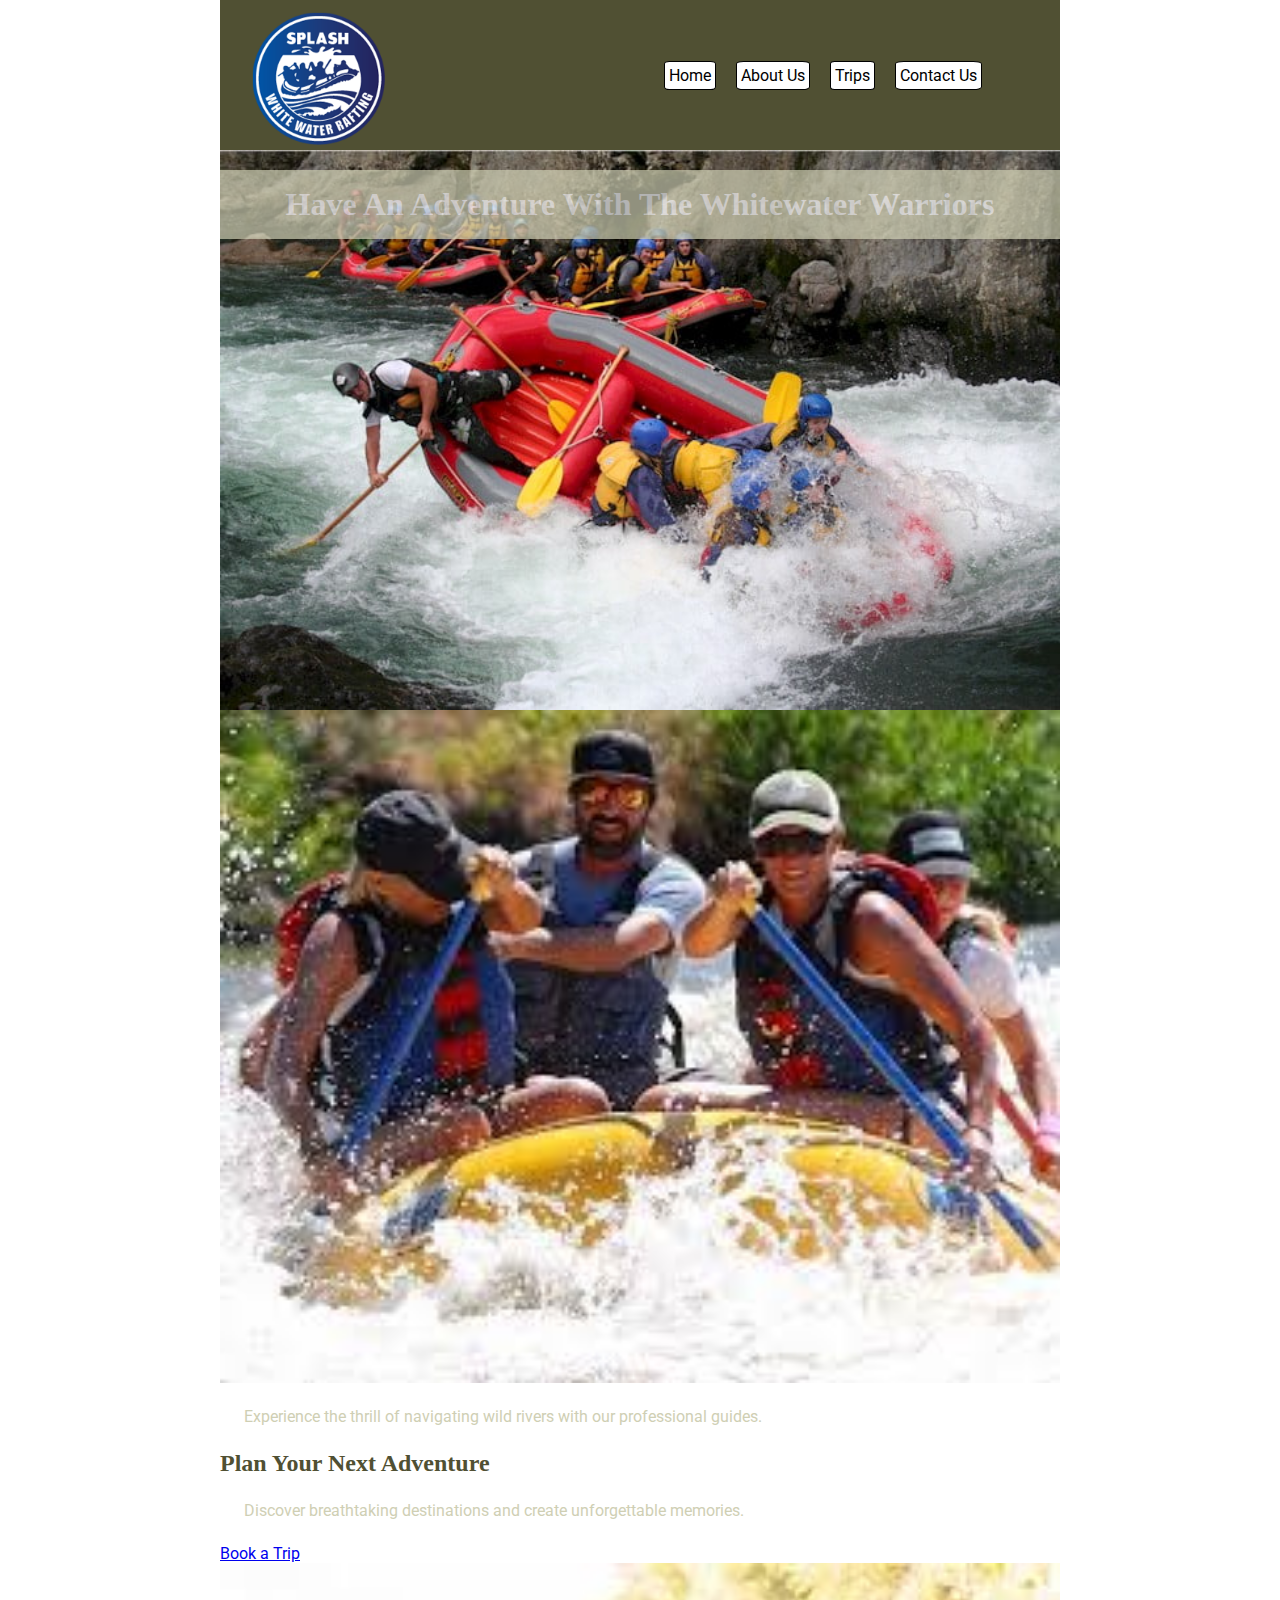
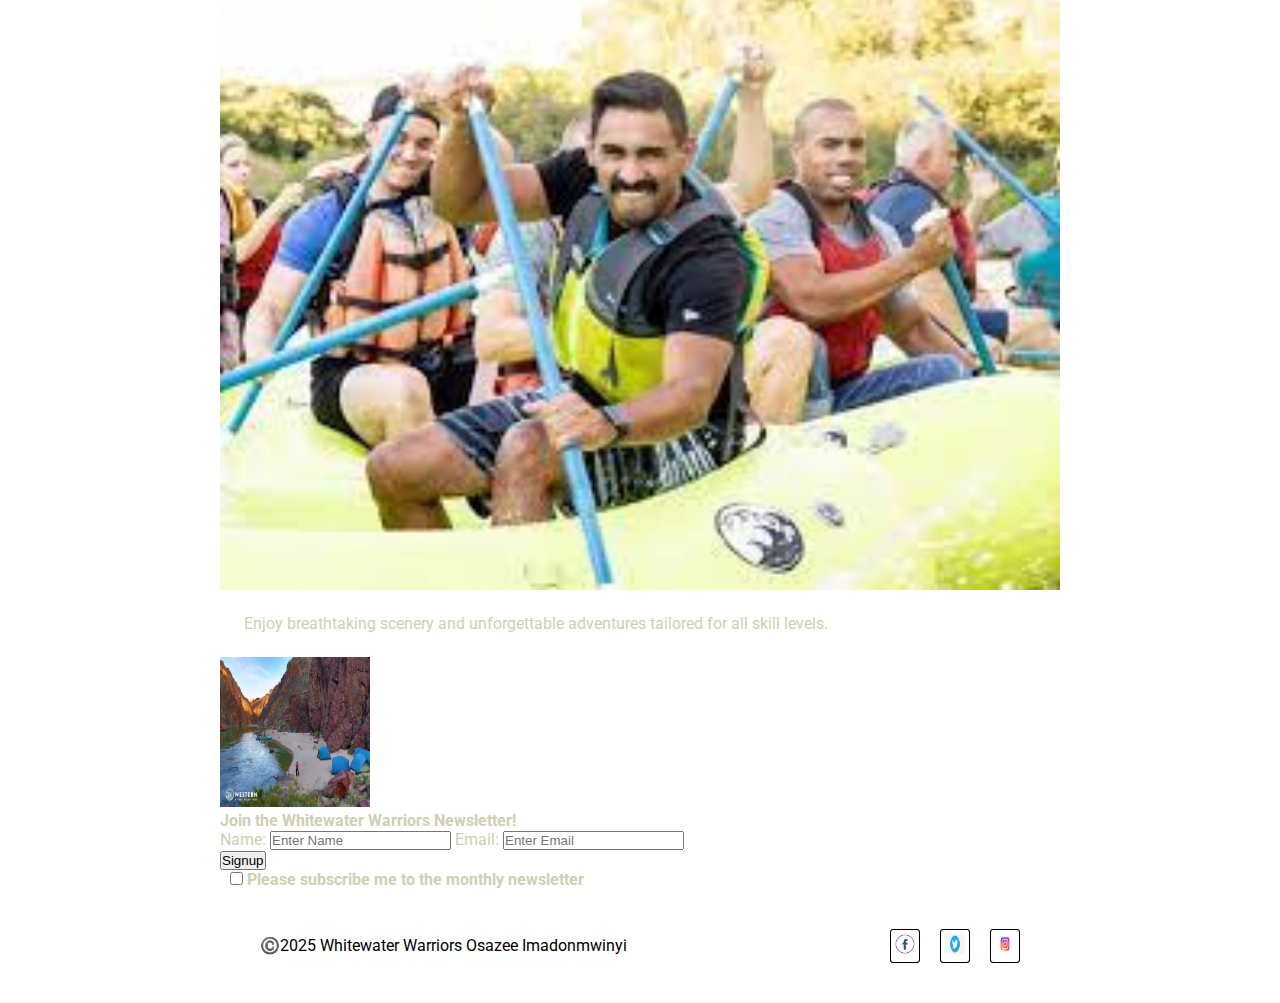
<file: index.html>
<!DOCTYPE html>
<html lang="en">
  <head>
    <meta charset="UTF-8">
    <meta name="viewport" content="width=device-width, initial-scale=1.0">
    <meta
      name="description"
      content="Experience thrilling whitewater rafting adventures with Whitewater Warriors. Learn about our expert guides, exciting trips, and unforgettable river experiences."
    >
    <meta name="author" content="Osazee Imadonmwinyi" >
    <title>Home - Whitewater Warriors Rafting</title>
    <link rel="preconnect" href="https://fonts.googleapis.com" >
    <link rel="preconnect" href="https://fonts.gstatic.com" crossorigin>
    <link
      href="https://fonts.googleapis.com/css2?family=Montserrat:wght@400;700&family=Open+Sans:wght@400;700&family=Roboto:wght@400;700&display=swap"
      rel="stylesheet"
    >
    <link rel="stylesheet" href="styles/rafting.css" >
  </head>
  <body>
    <header>
      <img
        src="images/z-rift.png"
        alt="Whitewater Warriors rafting company logo"
        class="logo_image"
      >
      <nav class="nav_list">
        <a href="index.html">Home</a>
        <a href="about.html">About Us</a>
        <a href="trips.html">Trips</a>
        <a href="contact.html">Contact Us</a>
      </nav>
    </header>
    <main>
      <div class="hero">
        <img
          src="images/rafting-rapid.jpg"
          alt="Raft navigating a rapid river during a whitewater adventure"
        >
        <h1>Have An Adventure With The Whitewater Warriors</h1>
        <div class="hero_image">
          <div class="happy_image">
            <img
              src="images/utah2.jpeg"
              alt="Happy client celebrating after rafting trip"
            >
            <p>
              Experience the thrill of navigating wild rivers with our
              professional guides.
            </p>
          </div>
          <div class="contact-trips">
            <h2>Plan Your Next Adventure</h2>
            <p>
              Discover breathtaking destinations and create unforgettable
              memories.
            </p>
            <a href="trips.html" class="book-trips">Book a Trip</a>
          </div>
          <div class="happy_image">
            <img
              src="images/utah3.jpeg"
              alt="Happy client celebrating after rafting trip"
              width="200"
            >
            <p>
              Enjoy breathtaking scenery and unforgettable adventures tailored
              for all skill levels.
            </p>
          </div>
        </div>
      </div>
      <div class="bg-space">
        <img
          src="images/bg-space.jpg"
          alt="Serene view of a tranquil landscape under a starlit sky"
          width="350"
          height="350"
          class="bg-image"
        >
        <form class="bg-text-msg">
          <h4 class="text-bg">Join the Whitewater Warriors Newsletter!</h4>
          <div>
            <label for="name" class="text-label">Name:</label>
            <input
              type="text"
              placeholder="Enter Name"
              id="name"
              class="text-input1"
            >
            <label for="name" class="text-label">Email:</label>
            <input
              type="email"
              placeholder="Enter Email"
              id="email"
              class="text-input1"
            >
          </div>
          <button class="btn-text">Signup</button>
          <div>
            <label for="news-letter" class="input-text">
              <input type="checkbox" name="newsletter" id="news-letter">
              Please subscribe me to the monthly newsletter
            </label>
          </div>
        </form>
      </div>
    </main>
    <footer>
      <p>©️2025 Whitewater Warriors Osazee Imadonmwinyi</p>
      <nav class="socialmedia">
        <a href="https://www.facebook.com/">
          <img
            src="images/facebook.webp"
            alt="Follow Whitewater Warriors on Facebook"
          >
        </a>
        <a href="">
          <img
            src="images/twitter.png"
            alt="Follow Whitewater Warriors on Twitter">
        </a>
        <a href="https://www.instagram.com/">
          <img
            src="images/instagram.jpg"
            alt="Follow Whitewater Warriors on Instagram"
          >
        </a>
      </nav>
    </footer>
  </body>
</html>
</file>
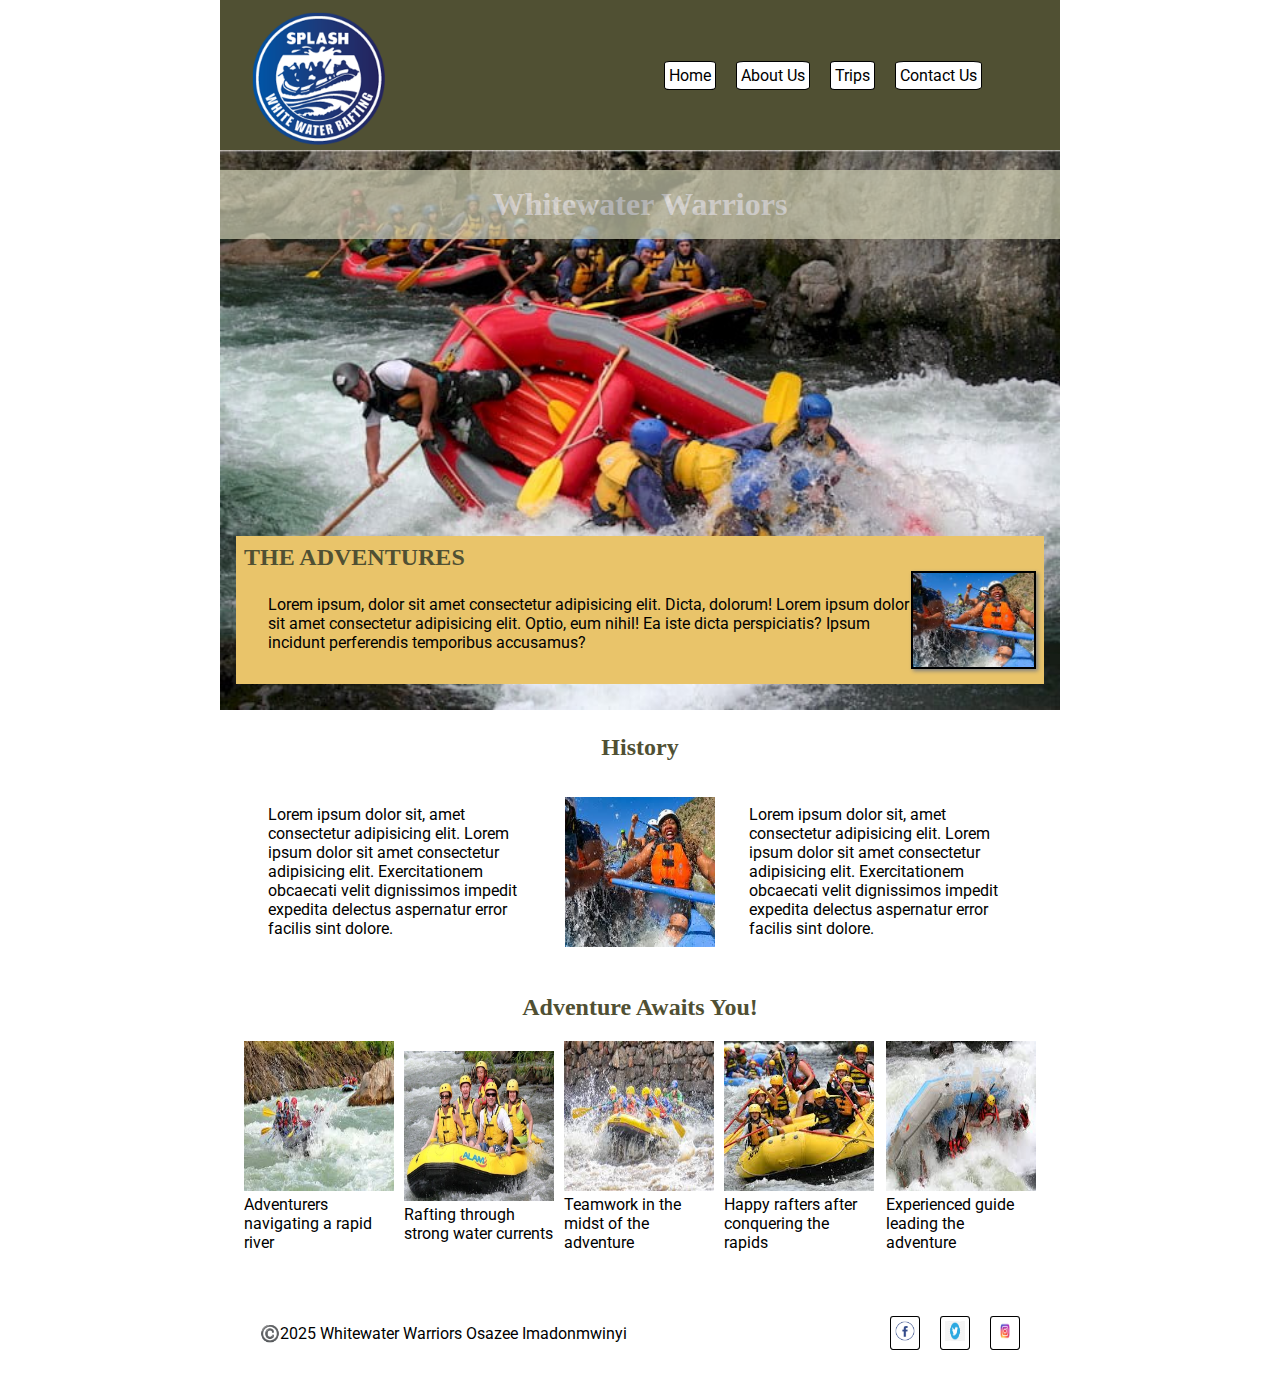
<file: about.html>
<!DOCTYPE html>
<html lang="en">
  <head>
    <meta charset="UTF-8">
    <meta name="viewport" content="width=device-width, initial-scale=1.0" >
    <meta
      name="description"
      content="Welcome to the About Us Page'Rifting Website'">
    <meta name="author" content="Osazee Imadonmwinyi">
    <title>Rafting Project website</title>
    <link rel="preconnect" href="https://fonts.googleapis.com">
<link rel="preconnect" href="https://fonts.gstatic.com" crossorigin>
<link 
href="https://fonts.googleapis.com/css2?family=Montserrat:wght@400;700&family=Open+Sans:wght@400;700&family=Roboto:wght@400;700&display=swap" 
rel="stylesheet">
   
    <link rel="stylesheet" href="styles/rafting.css" >
  </head>
  <body>
    <header>
      <img src="images/z-splash-rife.png " alt="Rafting-Logo" width="100" height="100">
      <nav>
        <a href="index.html">Home</a>
        <a href="about.html">About Us</a>
        <a href="trips.html">Trips</a>
        <a href="contact.html">Contact Us</a>
      </nav>
    </header>
    <main>
      <div class="hero">
        <img src="images/rafting-in-pop-up-rapid.jpg" alt="rafting-Image" >
        <h1>Whitewater Warriors</h1>
        <article>
          <h2>THE ADVENTURES</h2>
          <img src="images/advnt.jpg" alt="happy-client">
          <p>
            Lorem ipsum, dolor sit amet consectetur adipisicing elit. Dicta,
            dolorum! Lorem ipsum dolor sit amet consectetur adipisicing elit. Optio, 
            eum nihil! Ea iste dicta perspiciatis? Ipsum incidunt perferendis temporibus accusamus?
          </p>
        </article>
      </div>
      <section>
        <h2 class="history-title">History</h2>
        <div class="history_section">
              <p>Lorem ipsum dolor sit, amet consectetur adipisicing elit. Lorem ipsum dolor sit amet consectetur adipisicing elit. 
          Exercitationem obcaecati velit dignissimos impedit expedita delectus aspernatur error facilis sint dolore.</p>
          <img src="images/advnt.jpg" alt="happy-client">
          <p>Lorem ipsum dolor sit, amet consectetur adipisicing elit. Lorem ipsum dolor sit amet consectetur adipisicing elit. 
          Exercitationem obcaecati velit dignissimos impedit expedita delectus aspernatur error facilis sint dolore.</p>
        </div>
    
      </section>
      <section>
        <h2>Adventure Awaits You!</h2>
        <div>
          <figure>
            <img src="images/download.jpg" alt="Group of rafters on a whitewater adventure" >
            <figcaption>Adventurers navigating a rapid river</figcaption>
          </figure>

        <figure>
          <img src="images/rifting-whitewater.jpeg" alt="Rafting boat on turbulent water">
          <figcaption>Rafting through strong water currents</figcaption>
        </figure>

        <figure>
          <img src="images/download3.jpg"  alt="Team of rafters paddling together">
          <figcaption>Teamwork in the midst of the adventure</figcaption>
        </figure>
        
        <figure>
          <img src="images/download4.jpg" alt="Smiling rafters enjoying their trip">
           <figcaption>Happy rafters after conquering the rapids</figcaption>
        </figure>

        <figure>
          <img src="images/download5.jpg" alt="Rafting guide leading a group">
          <figcaption>Experienced guide leading the adventure</figcaption>
        </figure>
        
        </div>
     
      </section>
    </main>
    <footer>
      <p>©️2025 Whitewater Warriors Osazee Imadonmwinyi</p>
      <nav class="socialmedia">
        <a href="https://www.facebook.com/">
          <img src="images/facebook.webp" alt="facebook_page">
        </a>
        <a href="">
          <img src="images/twitter.png" alt="twitter_page">
        </a>
        <a href="https://www.instagram.com/">
          <img src="images/instagram.jpg" alt="instagram_page">
        </a>
      </nav>
    </footer>
  </body>
</html>
</file>
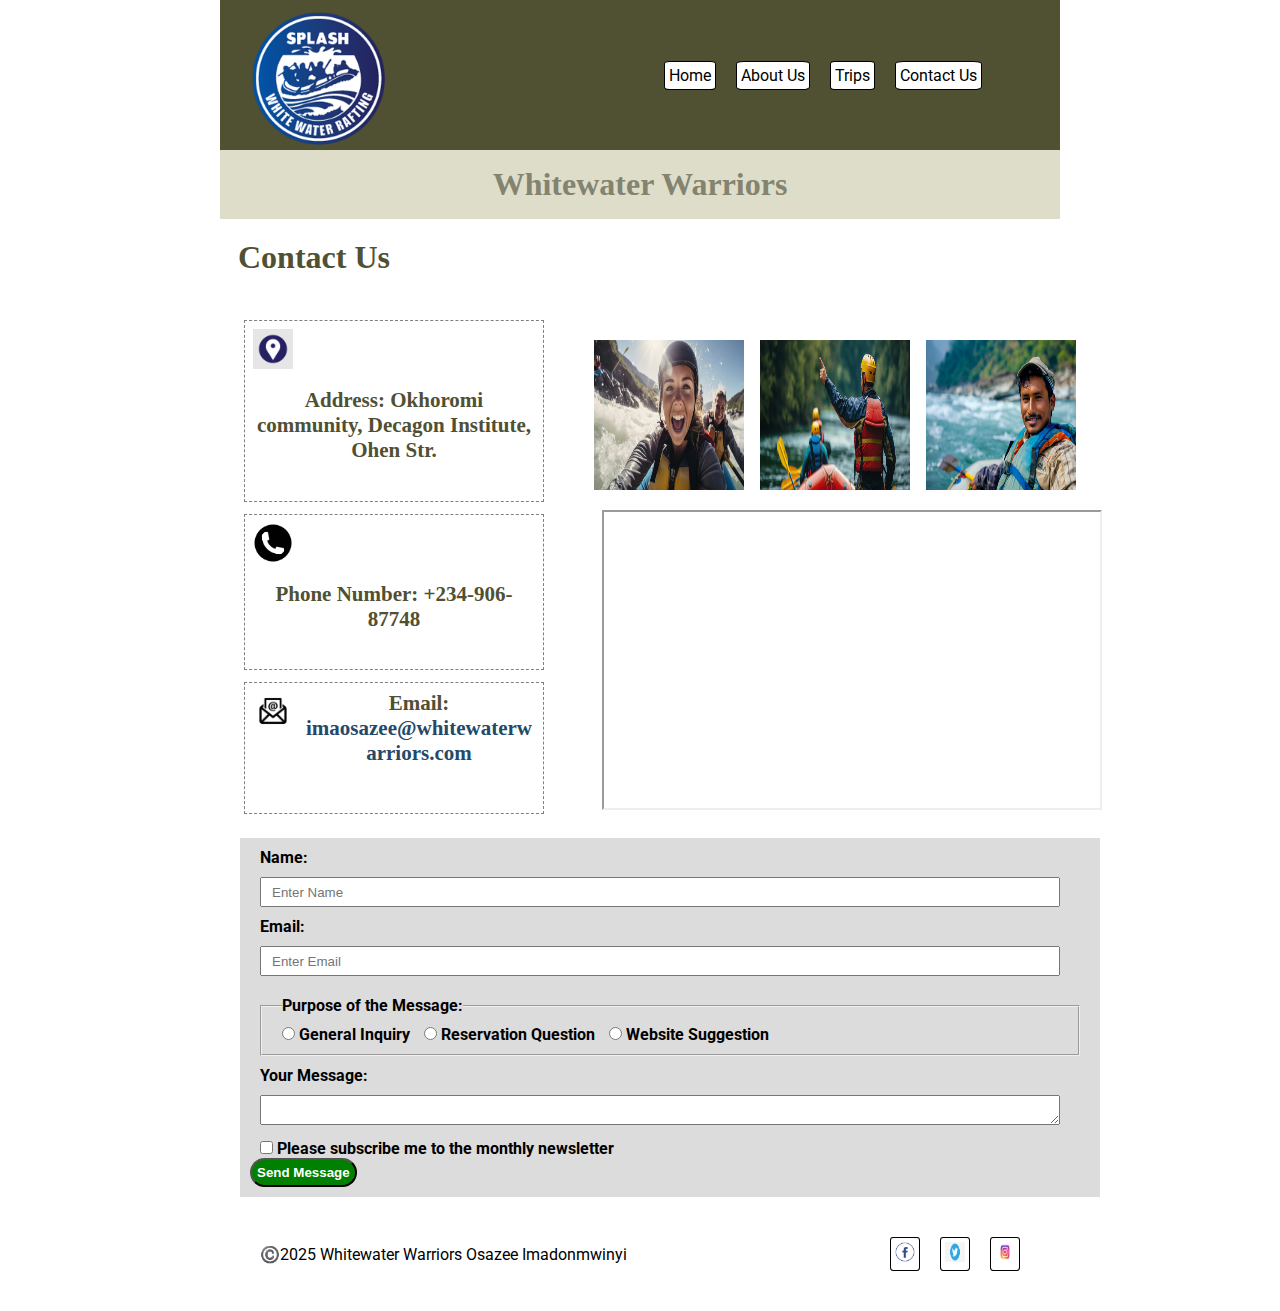
<file: contact.html>
<!DOCTYPE html>
<html lang="en">
  <head>
    <meta charset="UTF-8" />
    <meta name="viewport" content="width=device-width, initial-scale=1.0" />
    <meta
      name="description"
      content="Get in touch with Whitewater Warriors Rafting. Contact us for booking information, inquiries about our rafting adventures, or customer support. We're here to help you plan your next river experience."
    />
    <meta name="author" content="Osazee Imadonmwinyi" />
    <title>Contact Us - Whitewater Warriors Rafting</title>
    <link rel="preconnect" href="https://fonts.googleapis.com" />
    <link rel="preconnect" href="https://fonts.gstatic.com" crossorigin />
    <link
      href="https://fonts.googleapis.com/css2?family=Montserrat:wght@400;700&family=Open+Sans:wght@400;700&family=Roboto:wght@400;700&display=swap"
      rel="stylesheet"
    />

    <link rel="stylesheet" href="styles/rafting.css" />
  </head>
  <body>
    <header>
      <img
        src="images/z-splash-rife.png "
        alt="Whitewater Warriors rafting company logo"
        width="100"
        height="100"
      />
      <nav>
        <a href="index.html">Home</a>
        <a href="about.html">About Us</a>
        <a href="trips.html">Trips</a>
        <a href="contact.html">Contact Us</a>
      </nav>
    </header>
    <main>
      <div class="hero1">
        <h1>Whitewater Warriors</h1>
      </div>
      <div class="contact_texts">
        <h1>Contact Us</h1>
      </div>
      <div class="contact-info">
        <section class="contact_items">
          <div class="address1">
            <img
              src="images/addressImage.jpg"
              alt="company contact Address for users and customer"
              class="contact_img"
            />
            <h2>
              Address:
              <span>Okhoromi community, Decagon Institute, Ohen Str.</span>
            </h2>
          </div>
          <div class="address1">
            <img
              src="images/images-phone.png"
              alt="company contact phone number for users and customer"
              class="contact_img"
            />
            <h2>
              Phone Number:
              <span>+234-906-87748</span>
            </h2>
          </div>
          <div class="address1">
            <img
              src="images/email.jpg"
              alt="company contact email image for users"
              class="contact_img"
            />
            <h2 class="email-contact">
              Email:
              <a href="mailto:imaosazee@whitewaterwarriors.com">
                imaosazee@whitewaterwarriors.com
              </a>
            </h2>
          </div>
        </section>
        <section>
          <div>
            <img src="images/happy-woman.jpg" alt="" class="employee-image" />
            <img
              src="images/happy-employee.jpg"
              alt=""
              class="employee-image"
            />
            <img src="images/happy-image.jpg" alt="" class="employee-image" />
          </div>
          <iframe
            src="https://www.google.com/maps/embed?pb=!1m18!1m12!1m3!1d3966.2132411565667!2d5.571069673115152!3d6.235598626445911!2m3!1f0!2f0!3f0!3m2!1i1024!2i768!4f13.1!3m3!1m2!1s0x1040d1d8b3942bd9%3A0x863d8bb40b8fb860!2sDecagon%20Institute%20(Edo%20Campus)!5e0!3m2!1sen!2sng!4v1754303851145!5m2!1sen!2sng"
            allowfullscreen=""
            loading="lazy"
            referrerpolicy="no-referrer-when-downgrade"
          ></iframe>
        </section>
      </div>
      <div class="contact-form">
        <form>
          <div>
            <label for="name" class="input-text">Name:</label>
            <input 
            type="text" 
            placeholder="Enter Name" 
            class="contact-input"
            id="name" />
          </div>
          <div>
            <label for="name" class="input-text">Email:</label>
            <input 
            type="email" 
            placeholder="Enter Email" 
            class="contact-input"
            id="name" />
          </div>
          <div>
            <fieldset>
              <legend class="input-text">Purpose of the Message:</legend>
              <label class="input-text">
                <input
                  type="radio"
                  name="purpose"
                  value="General Inquiry"
                  required
                />
                General Inquiry
              </label>
              <label class="input-text">
                <input
                  type="radio"
                  name="purpose"
                  value="Reservation Question"
                />
                Reservation Question
              </label>
              <label class="input-text">
                <input type="radio" name="purpose" value="Website Suggestion" />
                Website Suggestion
              </label>
            </fieldset>
          </div>
          <div>
           
            <label for="message" class="input-text">Your Message:</label>
            <textarea id="message" name="message" rows="5" cols="10" required></textarea>
          </div>
          <div>
             <label class="input-text">
      <input type="checkbox" name="newsletter">
      Please subscribe me to the monthly newsletter
    </label>
          </div>
          <button type="submit" class="submit-btn">Send Message</button>
        </form>
      </div>
    </main>
    <footer>
      <p>©️2025 Whitewater Warriors Osazee Imadonmwinyi</p>
      <nav class="socialmedia">
        <a href="https://www.facebook.com/">
          <img
            src="images/facebook.webp"
            alt="Follow Whitewater Warriors on Facebook"
          />
        </a>
        <a href="">
          <img
            src="images/twitter.png"
            alt="Follow Whitewater Warriors on Twitter"
          />
        </a>
        <a href="https://www.instagram.com/">
          <img
            src="images/instagram.jpg"
            alt="Follow Whitewater Warriors on Instagram"
          />
        </a>
      </nav>
    </footer>
  </body>
</html>
</file>
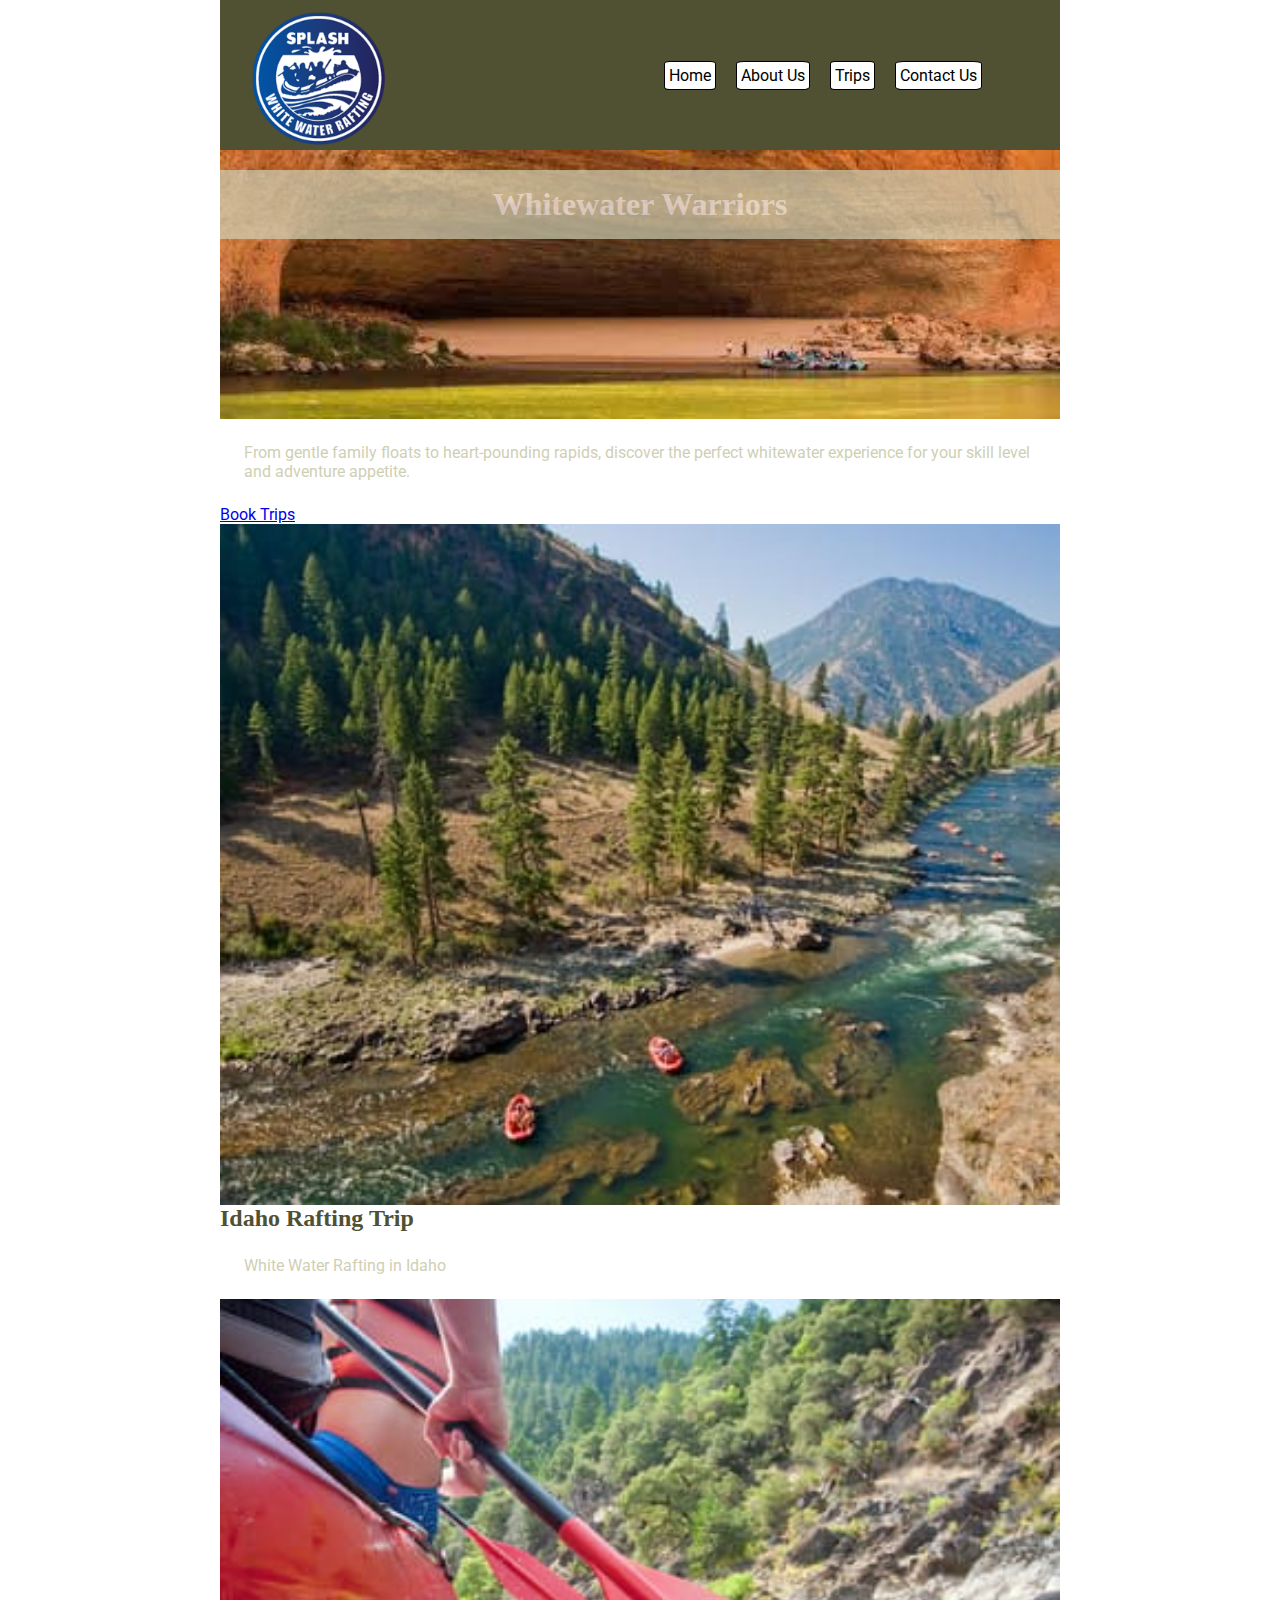
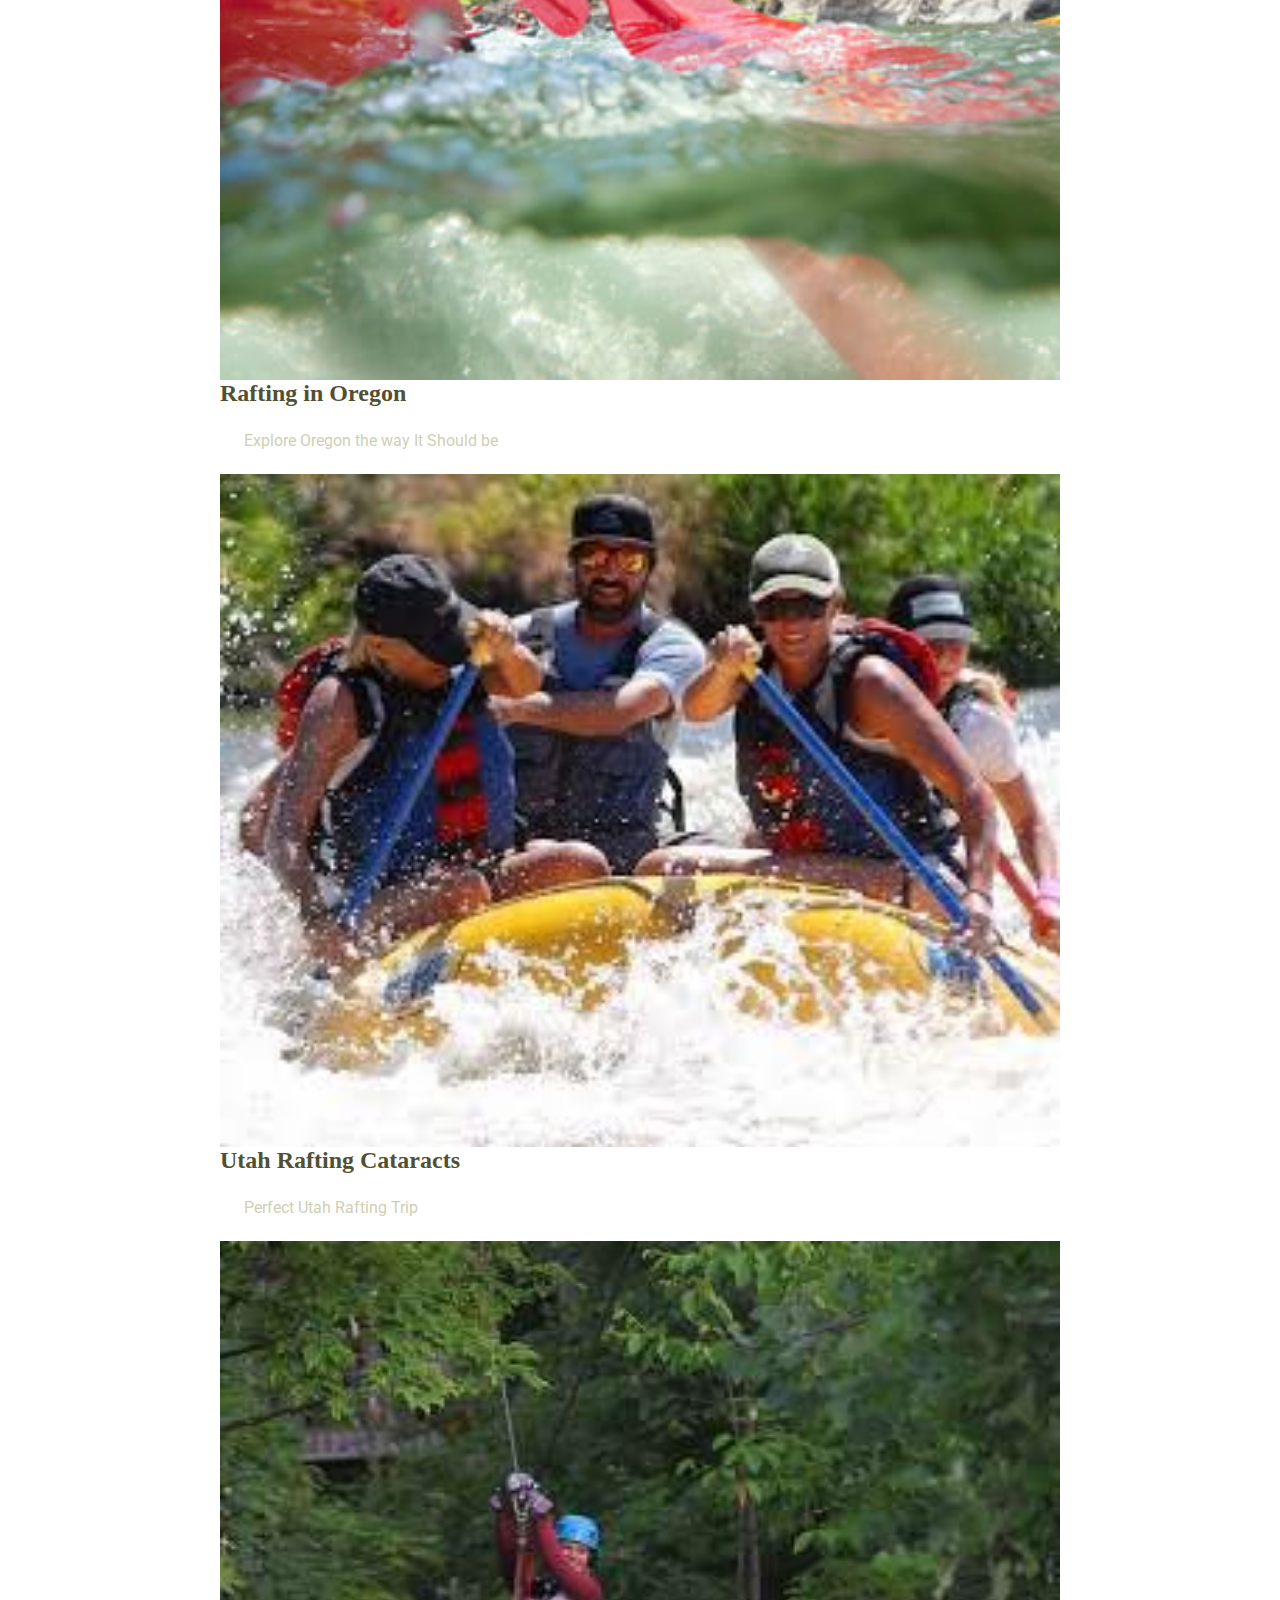
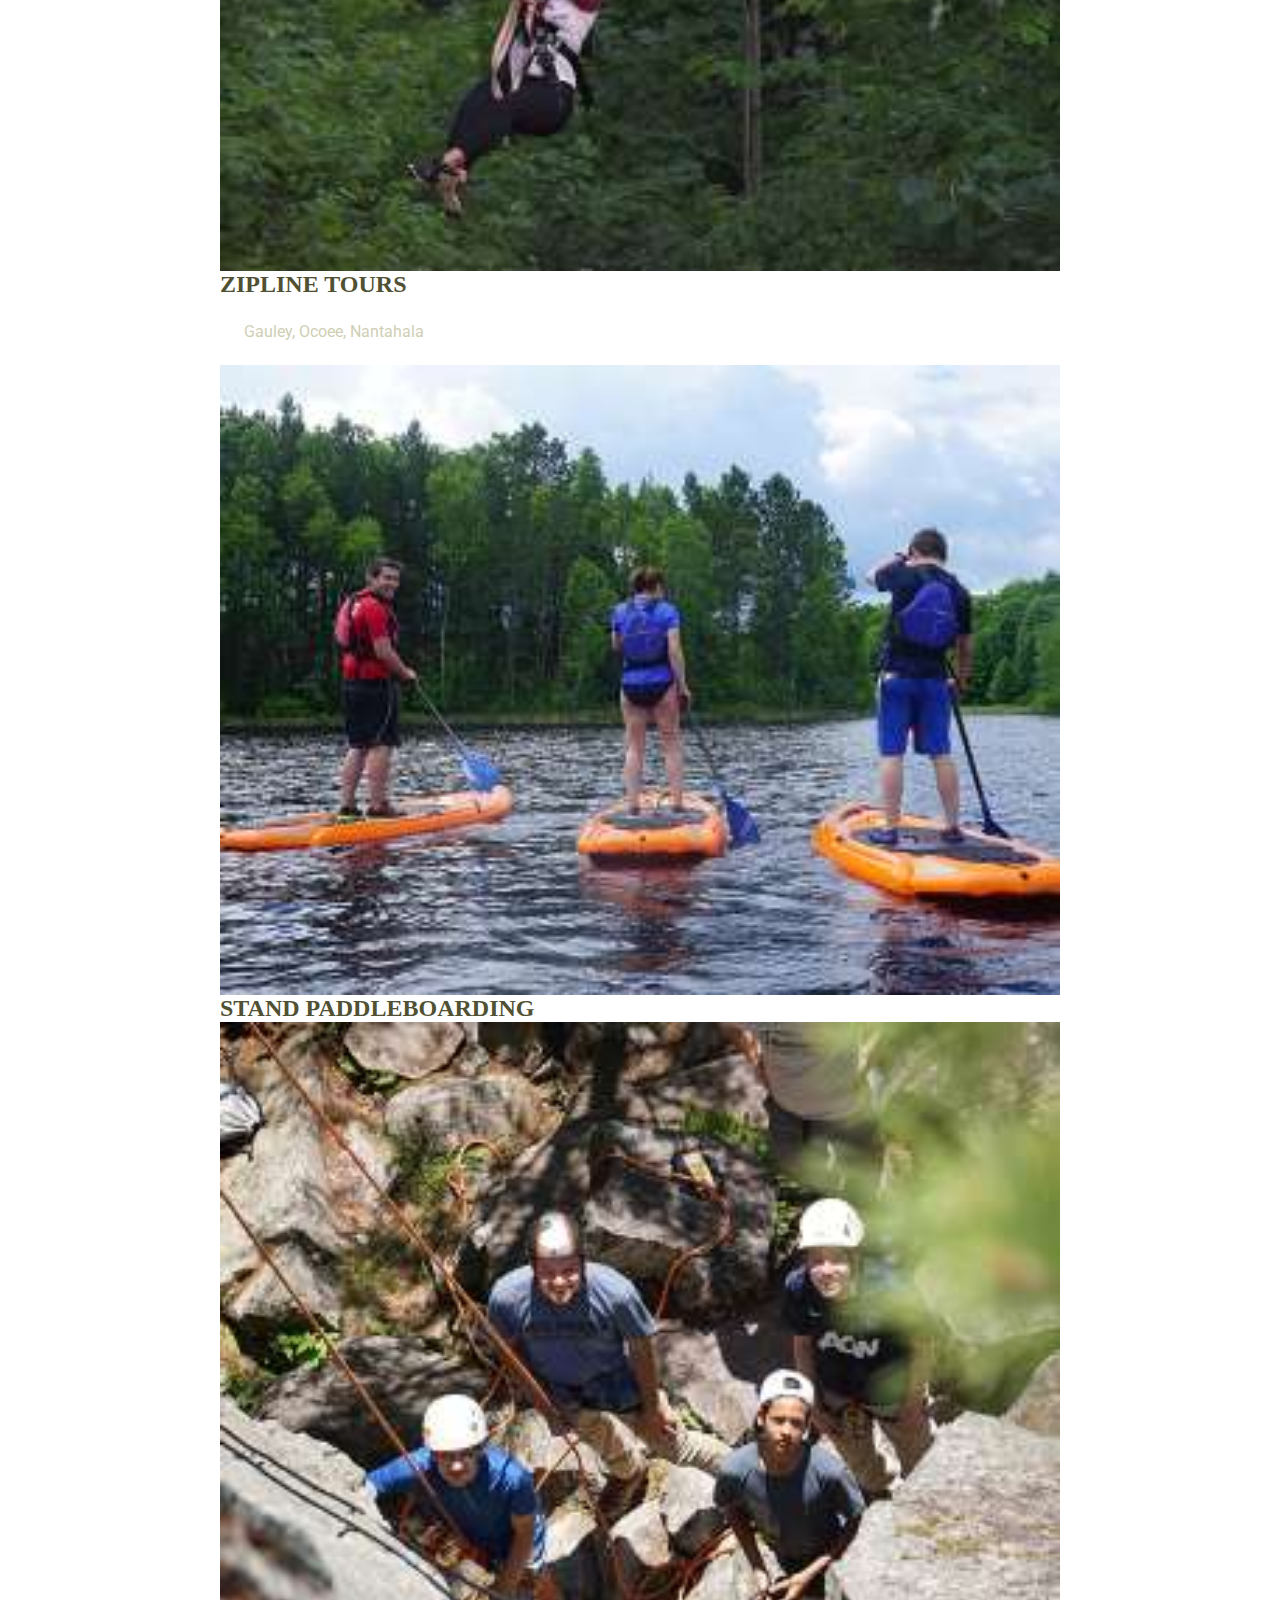
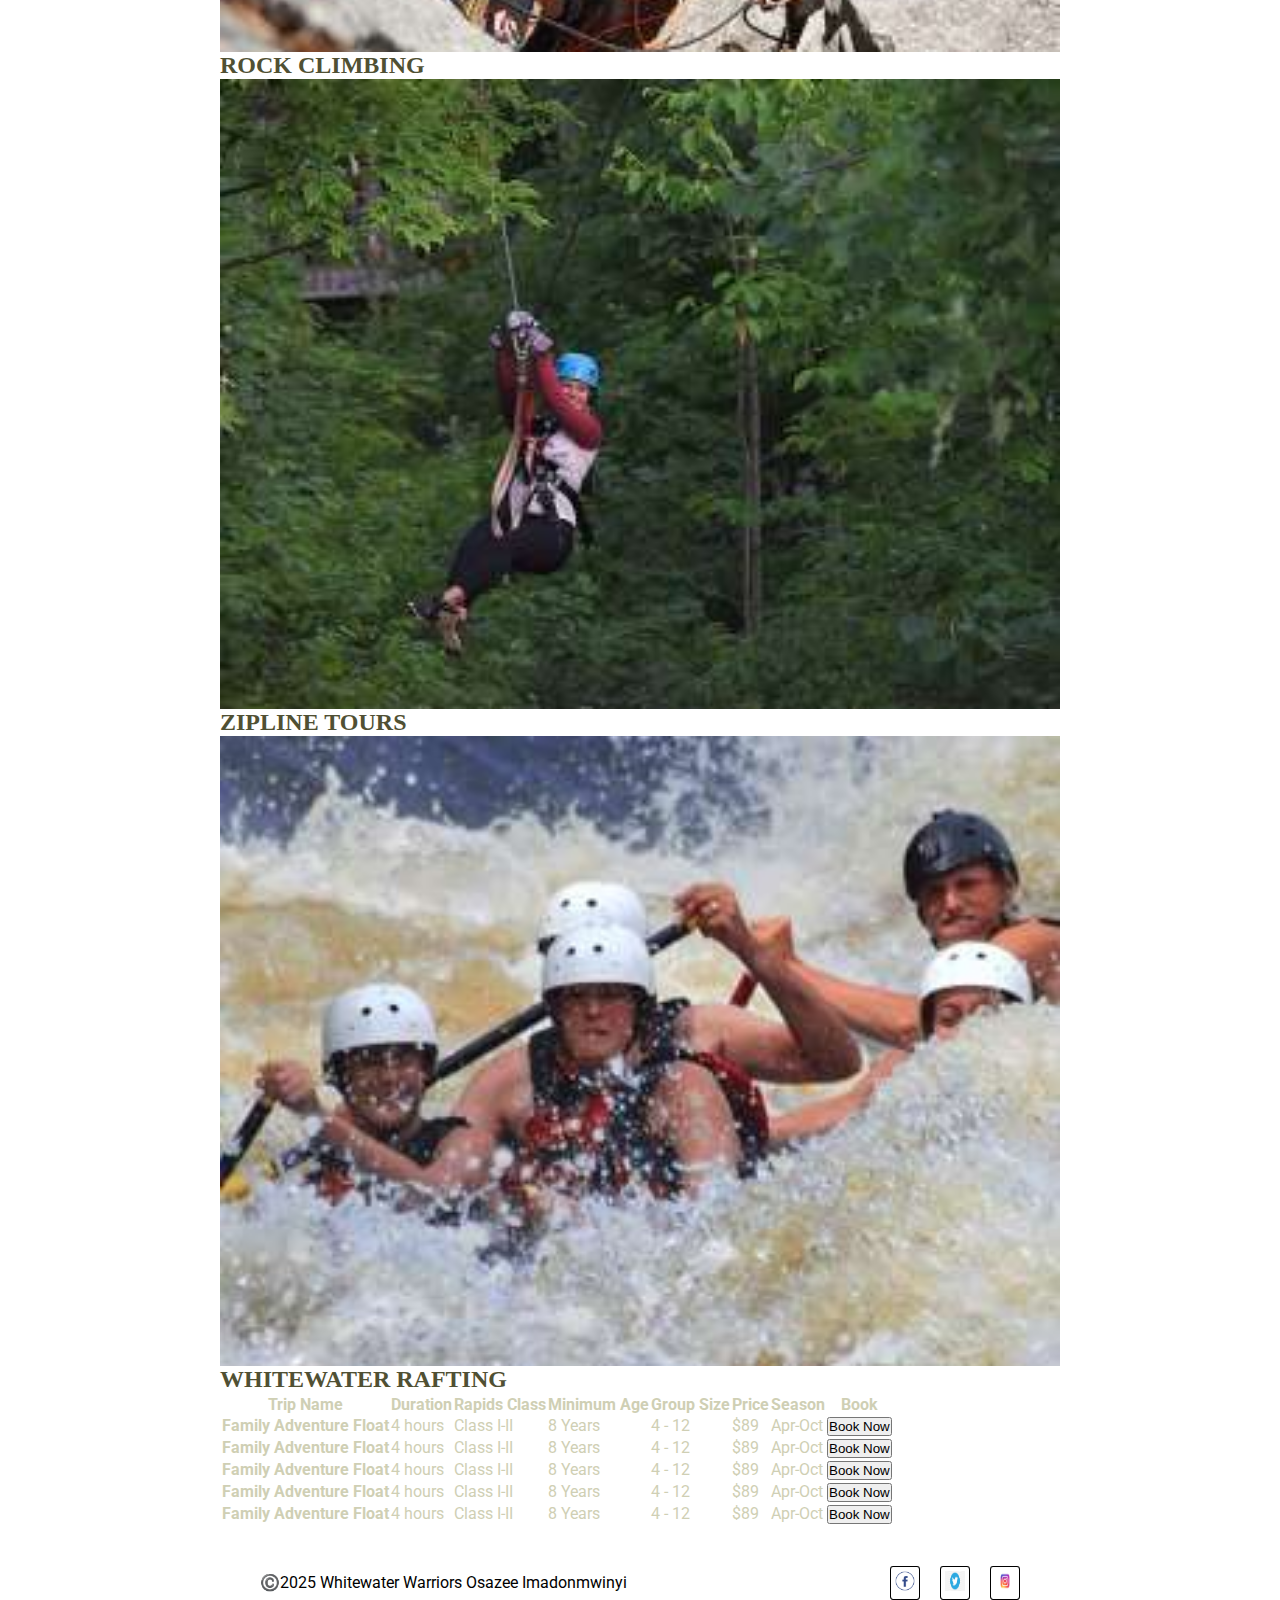
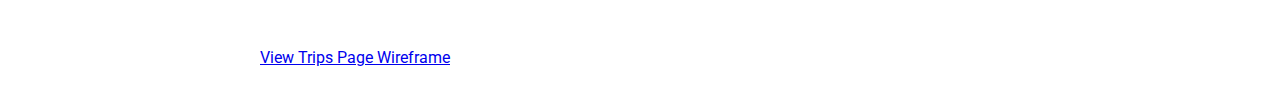
<file: trips.html>
<!DOCTYPE html>
<html lang="en">
  <head>
    <meta charset="UTF-8">
    <meta name="viewport" content="width=device-width, initial-scale=1.0">
    <meta
      name="description"
      content="Explore our exciting whitewater rafting trips at Whitewater Warriors. Choose from beginner-friendly family adventures to extreme rapids for experienced rafters"
    >
    <meta name="author" content="Osazee Imadonmwinyi">
    <title>Trips - Whitewater Warriors Rafting</title>
    <link rel="preconnect" href="https://fonts.googleapis.com">
    <link rel="preconnect" href="https://fonts.gstatic.com" crossorigin>
    <link
      href="https://fonts.googleapis.com/css2?family=Montserrat:wght@400;700&family=Open+Sans:wght@400;700&family=Roboto:wght@400;700&display=swap"
      rel="stylesheet"
    >
    <link rel="stylesheet" href="styles/rafting.css">
  </head>
  <body>
    <header>
      <img
        src="images/z-rift.png"
        alt="Whitewater Warriors rafting company logo"
        width="100"
        height="100"
      >
      <nav class="nav_list">
        <a href="index.html">Home</a>
        <a href="about.html">About Us</a>
        <a href="trips.html">Trips</a>
        <a href="contact.html">Contact Us</a>
      </nav>
    </header>
    <main>
      <div class="hero">
        <img
          src="images/images-bg.jpeg"
          alt="Raft navigating a rapid river during a whitewater adventure"
        >
        <h1>Whitewater Warriors</h1>

        <div class="trips-text">
          <p>
            From gentle family floats to heart-pounding rapids, discover the
            perfect whitewater experience for your skill level and adventure
            appetite.
          </p>
          <a href="#bookTrips" class="trips-tb">Book Trips</a>
        </div>
        <div class="trips-advt">
          <div class="tripsImage">
            <img src="images/idaho.jpg" alt="Rafting adventure in the scenic rivers of Idaho">
            <h2>Idaho Rafting Trip</h2>
            <p>White Water Rafting in Idaho</p>
          </div>
          <div class="tripsImage">
            <img src="images/oregon.jpg" alt="White water rafting in the lush landscapes of Oregon">
            <h2>Rafting in Oregon</h2>
            <p>Explore Oregon the way It Should be</p>
          </div>
          <div class="tripsImage">
            <img src="images/utah2.jpeg" alt="Rafting through the Cataract Canyon in Utah">
            <h2>Utah Rafting Cataracts</h2>
            <p>Perfect Utah Rafting Trip</p>
          </div>
          <div class="tripsImage">
            <img src="images/tours-z.jpg" alt="Zipline tours over breathtaking mountain scenery">
            <h2>ZIPLINE TOURS</h2>
            <p>Gauley, Ocoee, Nantahala</p>
          </div>
          <div class="tripsImage">
            <img src="images/stand.jpg" alt="Stand up paddleboarding on calm waters">
            <h2 class="text1">STAND PADDLEBOARDING</h2>
          </div>
          <div class="tripsImage">
            <img src="images/rock.jpg" alt="Rock climbing on rugged cliff faces">
            <h2 class="text1">ROCK CLIMBING</h2>
          </div>
          <div class="tripsImage">
            <img src="images/tours-z.jpg" alt="Thrilling zipline experience through forest canopy">
            <h2 class="text1">ZIPLINE TOURS</h2>
          </div>
          <div class="tripsImage">
            <img src="images/mnenomee.jpg" alt="Whitewater rafting through rushing rapids">
            <h2 class="text1">WHITEWATER RAFTING</h2>
          </div>
        </div>
        <div class="table-container">
          <table id="bookTrips">
            <thead>
              <tr>
                <th>Trip Name</th>
                <th>Duration</th>
                <th>Rapids Class</th>
                <th>Minimum Age</th>
                <th>Group Size</th>
                <th>Price</th>
                <th>Season</th>
                <th>Book</th>
              </tr>
            </thead>
            <tbody>
              <tr>
                <td><strong>Family Adventure Float</strong></td>
                <td>4 hours</td>
                <td>Class I-II</td>
                <td>8 Years</td>
                <td>4 - 12</td>
                <td>$89</td>
                <td>Apr-Oct</td>
                <td><button class="btn">Book Now</button></td>
              </tr>
              <tr>
                <td><strong>Family Adventure Float</strong></td>
                <td>4 hours</td>
                <td>Class I-II</td>
                <td>8 Years</td>
                <td>4 - 12</td>
                <td>$89</td>
                <td>Apr-Oct</td>
                <td><button class="btn">Book Now</button></td>
              </tr>
              <tr>
                <td><strong>Family Adventure Float</strong></td>
                <td>4 hours</td>
                <td>Class I-II</td>
                <td>8 Years</td>
                <td>4 - 12</td>
                <td>$89</td>
                <td>Apr-Oct</td>
                <td><button class="btn">Book Now</button></td>
              </tr>
              <tr>
                <td><strong>Family Adventure Float</strong></td>
                <td>4 hours</td>
                <td>Class I-II</td>
                <td>8 Years</td>
                <td>4 - 12</td>
                <td>$89</td>
                <td>Apr-Oct</td>
                <td><button class="btn">Book Now</button></td>
              </tr>
              <tr>
                <td><strong>Family Adventure Float</strong></td>
                <td>4 hours</td>
                <td>Class I-II</td>
                <td>8 Years</td>
                <td>4 - 12</td>
                <td>$89</td>
                <td>Apr-Oct</td>
                <td><button class="btn">Book Now</button></td>
              </tr>
            </tbody>
          </table>
        </div>
      </div>
    </main>
    <div></div>

    <footer class="">
      <p>©️2025 Whitewater Warriors Osazee Imadonmwinyi</p>
      <nav class="socialmedia">
        <a href="https://www.facebook.com/">
          <img
            src="images/facebook.webp"
            alt="Follow Whitewater Warriors on Facebook"
          >
        </a>
        <a href="">
          <img
            src="images/twitter.png"
            alt="Follow Whitewater Warriors on Twitter">
        </a>
        <a href="https://www.instagram.com/">
          <img
            src="images/instagram.jpg"
            alt="Follow Whitewater Warriors on Instagram"
          >
        </a>
      </nav>
       <p>
    <a href="images/trips-wireframe.png.svg" target="_blank">View Trips Page Wireframe</a>
  </p>
    </footer>
  </body>
</html>
</file>
<file: styles/rafting.css>
:root{
   --primary-color: #505033;
   --secondary-color: #264969;
   --accent1-color: #cfcfb4;
   --accent2-color: #b4cde4;
    --heading-font: Georgia, serif;
   --text-font: 'Roboto', sans-serif;
}


*{
    margin: 0;
    padding: 0;
    box-sizing: border-box;
}

header{
    background-color: var(--primary-color);
    color: var(--accent2-color);
    display: grid;
    grid-template-columns: 1fr 1fr;
    align-items: center;
}

body{
    font-family: var(--text-font);
    color: var(--accent1-color);
}

header, main, footer{
    width: 840px;
    margin: 0 auto;
}

header img{
    margin-left: 20px;
}

h1, h2{
    font-family: var(--heading-font);
    color: var(--primary-color);
}

.history_section{
    display: flex;
    align-items: center;
    color: black;
}

section div{
    display: flex;
    align-items: center;
    gap: 10px;
    color: black;
}

img{
    width: 150px;
    height: 150px;
}
nav, p, section, article{
    margin: 16px;
    padding: 8px;
}

section h2{
    text-align: center;
    padding-bottom: 20px;
}

nav{
    display: flex;
    gap:20px;
}

nav a{
    border: 1px solid black;
    padding: 4px;
    background-color: #fff;
    color: black;
    border-radius: 10%;
    text-decoration: none;
}

.socialmedia a {
    text-decoration: none;
} 

.socialmedia img{
    width: 20px;
    height: 20px;
}
.hero{
    position: relative;
}

.hero img {
    display: block;
    width: 100%;
    height: auto;
}

.hero h1{
    position: absolute;
    top: 20px;
    width: 100%;
    padding: 16px;
    text-align: center;
    opacity: 0.7;
    background-color: var(--accent1-color);
    color: #fff;
}

.hero article img{
  width: 125px;
  float: right;
  border: 2px solid black;
   box-shadow: 2px 2px 4px gray;
}

article{
    position: absolute;
    background-color: rgb(233,196,106);
    color: black;
    bottom: 10px;
}

footer {
  display: grid;
  grid-template-columns: 1fr auto;
  align-items: center;
  padding: 1rem;
  color: black;
}

.contact_texts{
    margin: 20px 18px;
}

.hero1{
     width: 100%;
    padding: 16px;
    text-align: center;
    opacity: 0.7;
    background-color: var(--accent1-color);
    color: #fff;
}

.contact_items{
    display: grid;
    grid-template-columns: auto;
    gap: 12px;
}

.address1 {
  display: flex;
  align-items: flex-start;
  font-size: 14px;
  width: 300px;
  height: auto;          
  border: 1px dashed gray;
  padding: 8px;
  gap: 10px;
  flex-wrap: wrap;         
}

fieldset{
    margin: 10px;
    padding: 10px;
}

.email-contact {
  display: flex;
  flex-direction: column;  
  white-space: normal;
  word-break: break-word;
  flex: 1;                
}

.email-contact a {
  color: var(--secondary-color);
  text-decoration: none;
}

.contact_img{
    width: 40px;
    height: 40px;
}

.contact-info{
    display: flex;
}

iframe{
    width: 500px;
    height: 300px;
    margin-left:10px;
}

.employee-image{
    margin: 20px 4px 20px 2px;
}

.contact-form{
    background-color: gainsboro;
    color: black;
    padding: 10px;
    width: 860px;
    margin-left: 20px;
}

.contact-input, textarea{
    width: 800px;
    height: 30px;
    margin: 10px 10px;
    padding: 10px;
}

.submit-btn{
    background-color: green;
    color: white;
    font-weight: bold;
    padding: 5px;
    border-radius: 20px;
}

.input-text{
    font-weight: bold;
    margin-left: 10px;
}
</file>
